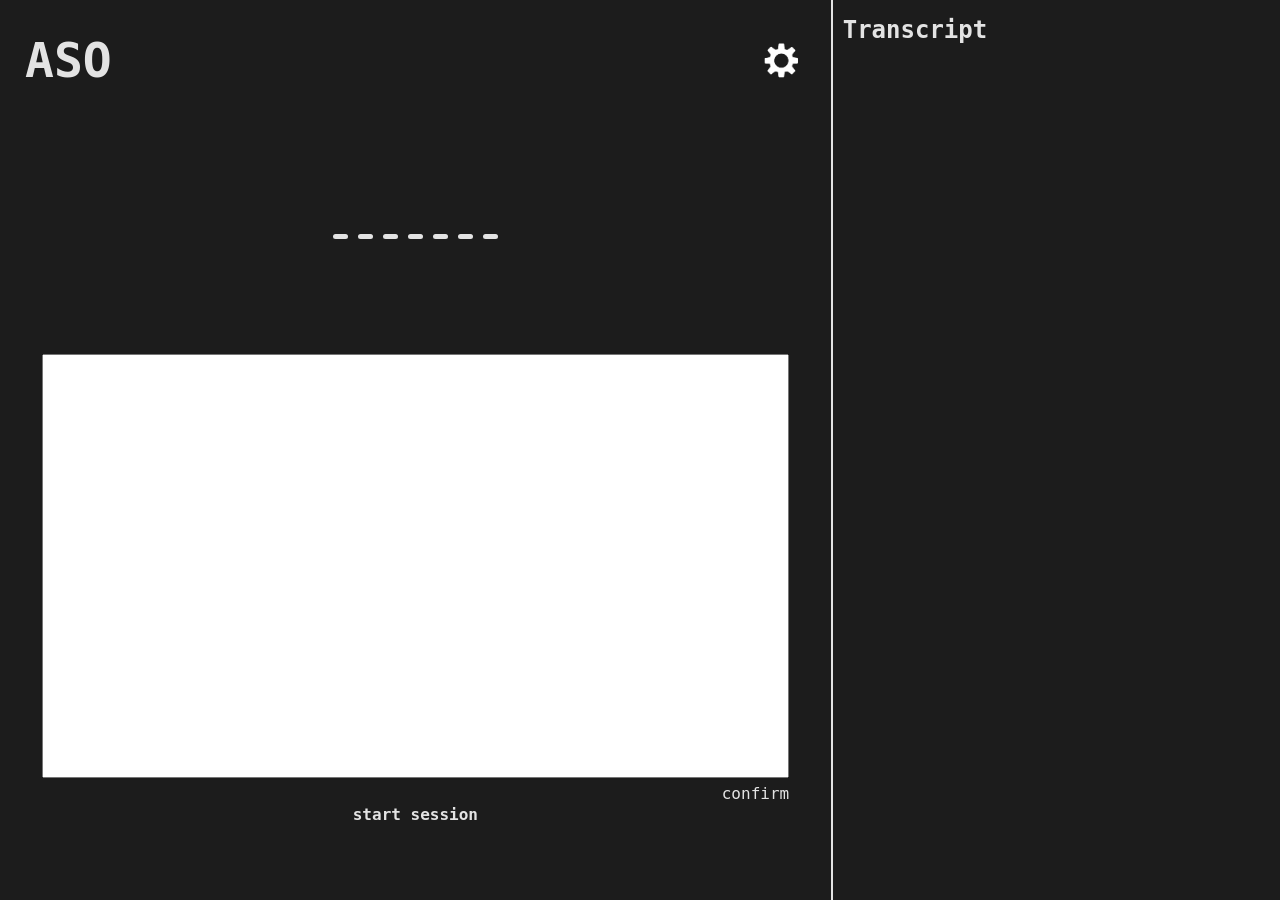
<file: index.html>
<head>
    <title>
        ASO - Your All In One Startup Coach
    </title>
    <link rel="stylesheet" href="style.css"/>
    <link rel="script" href="script.js"/>
    <meta charset="UTF-8"/>
    <meta name="viewport" content="width=device-width, initial-scale=1.0"/>
    <style>
    </style>
</head>

<body>
    <div class="home">
        <div class="speaking">
            <div class="home_heading">
                <h1>ASO</h1>
                <img src="icons/settings_white.png">
            </div>
            <div class="home_speaking_indication">
                <div class= "bar bar1"></div>
                <div class= "bar bar2"></div>
                <div class= "bar bar3"></div>
                <div class= "bar bar4"></div>
                <div class= "bar bar5"></div>
                <div class= "bar bar6"></div>
                <div class= "bar bar7"></div>
            </div>
            <div class="incoming_speech">
                <textarea id="current_speech"></textarea>
                <button class="confirm_speech" id="confirm_speech">confirm</button>
            </div>

            <button class="control_session" id="control_session">start session</button>
        </div>

        <div class="transcription">
            <div class="transcription_heading">
                <h1>Transcript</h1>
            </div>
            <div class="transcription_content">
                <p id="content">
                </p>
            </div>
        </div>
    </div>

    <script src="script.js"></script>
</body>
</file>
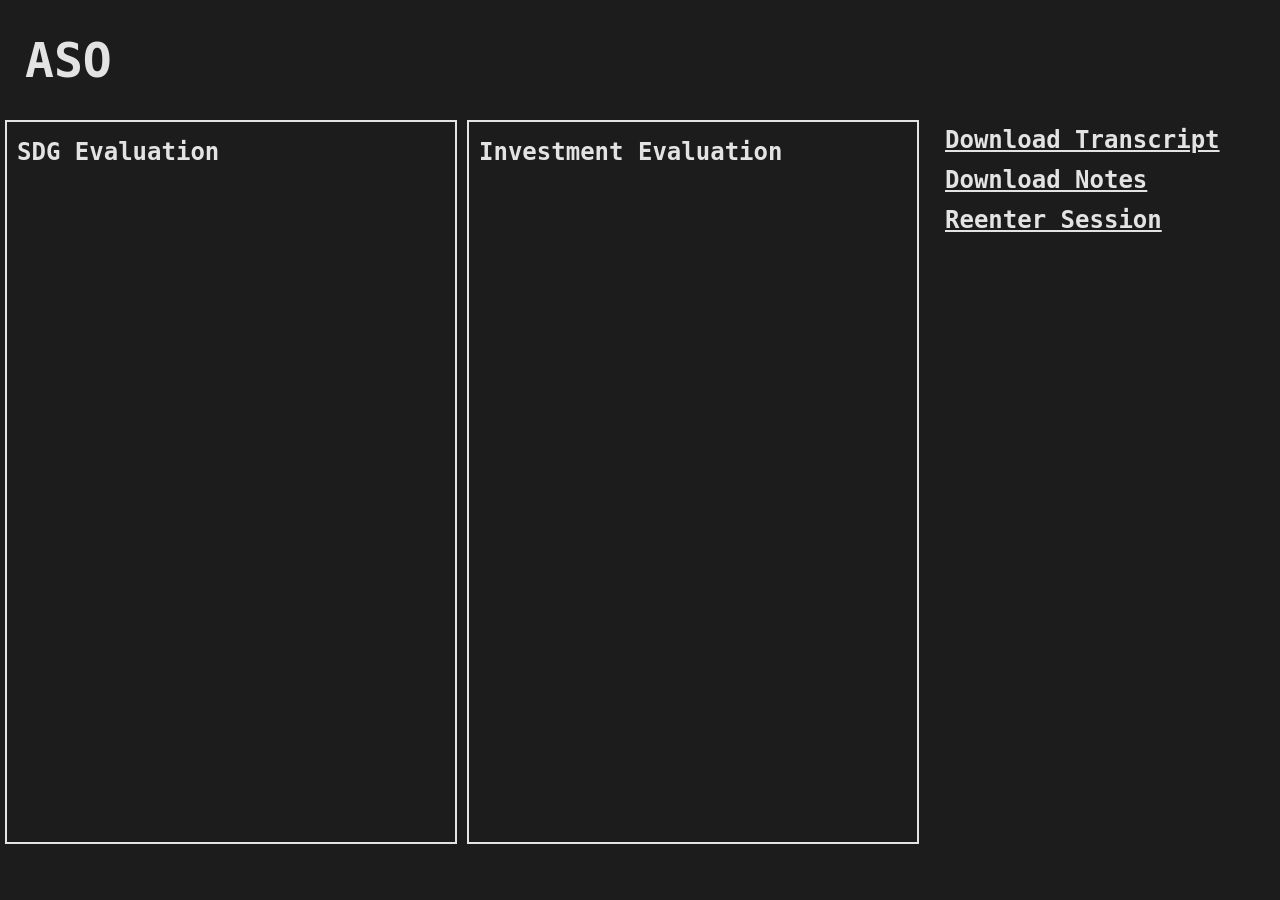
<file: evaluation.html>
<head>
    <title>
        ASO - Startup Evaluation
    </title>
    <link rel="stylesheet" href="style.css"/>
    <link rel="script" href="script.js"/>
    <meta charset="UTF-8"/>
    <meta name="viewport" content="width=device-width, initial-scale=1.0"/>
    <style>
    </style>
</head>

<body>
    <div class="home_heading">
        <h1>ASO</h1>
    </div>
    <div class="results">
        <div class="sdg_eval">
            <div class="sdg_heading">
                <h1>SDG Evaluation</h1>
            </div>
            <div class="sdg_response">
                <p id="sdg">
                </p>
            </div>
        </div>

        <div class="investment_eval">
            <div class="investment_heading">
                <h1>Investment Evaluation</h1>
            </div>
            <div class="investment_response">
                <p id="investment">
                </p>
            </div>
        </div>

        <div class="evaluation_next_steps">
            <button id="download_transcript"><u>Download Transcript</u></button>
            <button id="download_notes"><u>Download Notes</u></button>
            <button id="reenter_session"><u>Reenter Session</u></button>
        </div>
    </div>
    <script src="script.js"></script>
</body>
</file>
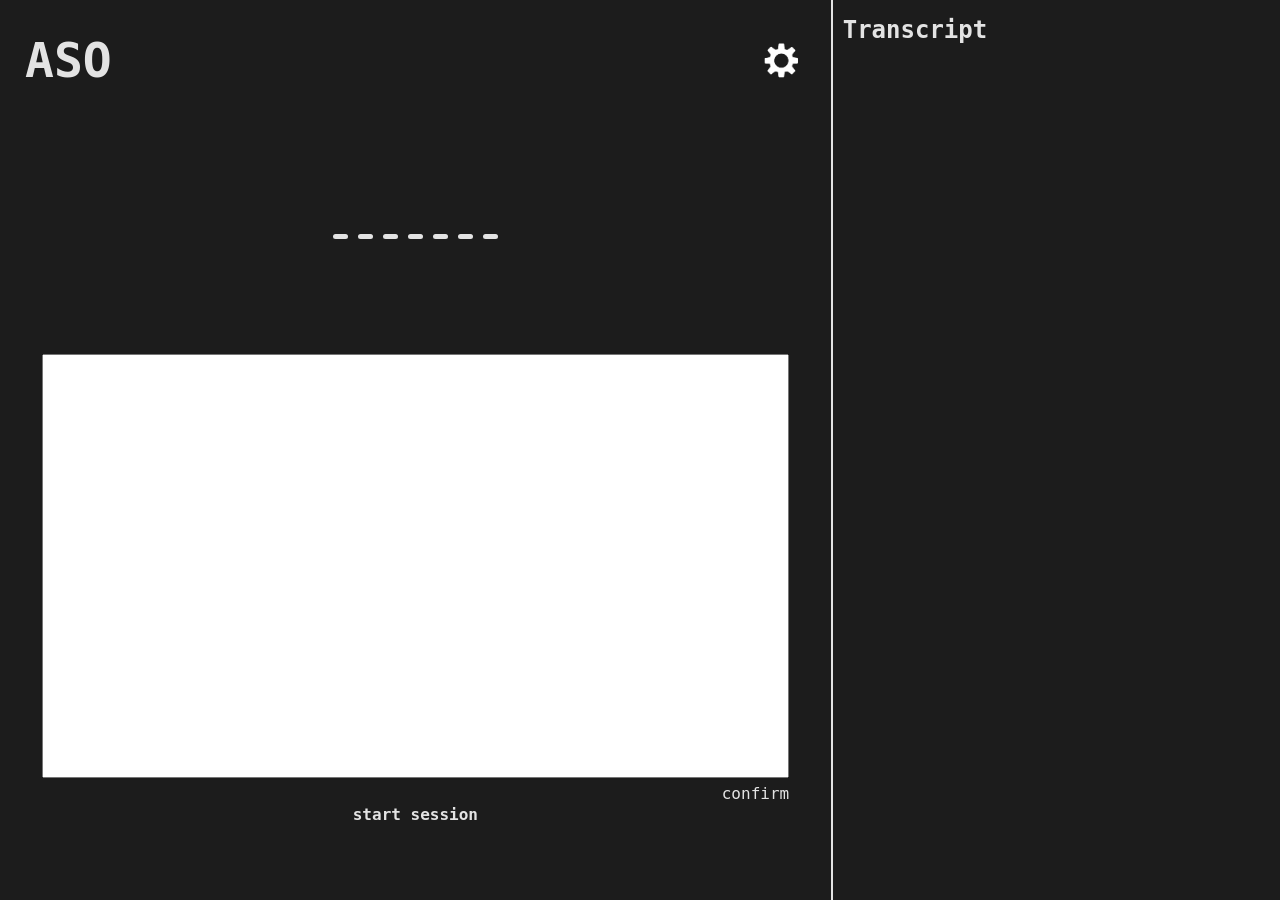
<file: home.html>
<head>
    <title>
        ASO - Your All In One Startup Coach
    </title>
    <link rel="stylesheet" href="style.css"/>
    <link rel="script" href="script.js"/>
    <meta charset="UTF-8"/>
    <meta name="viewport" content="width=device-width, initial-scale=1.0"/>
    <style>
    </style>
</head>

<body>
    <div class="home">
        <div class="speaking">
            <div class="home_heading">
                <h1>ASO</h1>
                <img src="icons/settings_white.png">
            </div>
            <div class="home_speaking_indication">
                <div class= "bar bar1"></div>
                <div class= "bar bar2"></div>
                <div class= "bar bar3"></div>
                <div class= "bar bar4"></div>
                <div class= "bar bar5"></div>
                <div class= "bar bar6"></div>
                <div class= "bar bar7"></div>
            </div>
            <div class="incoming_speech">
                <textarea id="current_speech"></textarea>
                <button class="confirm_speech" id="confirm_speech">confirm</button>
            </div>

            <button class="control_session" id="control_session">start session</button>
        </div>

        <div class="transcription">
            <div class="transcription_heading">
                <h1>Transcript</h1>
            </div>
            <div class="transcription_content">
                <p id="content">
                </p>
            </div>
        </div>
    </div>

    <script src="script.js"></script>
</body>
</file>
<file: style.css>
/* home */
body {
    justify-content: center;
    font-family: monospace;
    margin: 0;
    padding: 0;
    background-color: #1C1C1C;
    color: #E3E3E3;
}

button:hover {
    opacity: 50%;
    cursor: pointer;
    color: #E3E3E3;
}

.home {
    display: flex;
    flex-direction: row;
}

.speaking {
    display: flex;
    flex-direction: column;
    justify-content: baseline;
    width: 65%;
    height: 100vh;
}

.transcription {
    width: 35%;
    height: 100vh;
    border-left-width: 2px;
    border-left-color: #E3E3E3;
    border-left-style: solid;
}

.home_heading {
    display: flex;
    flex-direction: row;
    justify-content: space-between;
    padding: 0px 25px ;
    align-items: center;
}

.home_heading > h1 {
    font-size: 48px;
}

.home_heading > img {
    height: 50px;
    width: 50px;
}

.home_heading > img:hover{
    opacity: 50%;
    cursor: pointer;
}

.transcription_heading {
    padding-left: 10px;
}

.transcription_heading > h1 {
    font-size: 24px;
}

.transcription_content {
    padding-left: 15px;
    padding-right: 10px;
    display: flex;
    height: 90vh;
    flex-direction: column;
    align-items: baseline;
    overflow-y: scroll;
    scrollbar-width: thin;
    scroll-behavior: smooth;
}

.incoming_speech {
    display: flex;
    flex-direction: column;
    align-items: center;
    height: 50vh;
}

.incoming_speech > button {
    color: none;
    font-family: monospace;
    border: none;
    background: none;
    width: fit-content;
    align-self: flex-end;
    padding-right: 5%;
    margin-top: 5px;
    font-size: 16px;
    color: #E3E3E3;
}

.incoming_speech > textarea {
    resize: none;
    width: 90%;
    height: 100%;
    padding: 5px;
}

.control_session {
    background: none;
    border: none;
    width: fit-content;
    font-family: monospace;
    font-weight: bold;
    font-size: 16px;
    align-self: center;
    color: #E3E3E3;
}

.home_speaking_indication{
    display: flex;
    justify-content: center;
    align-items: center;
    padding-top: 1vh;
    height: 25vh;
}

.bar {
    width: 15px;
    height: 5px;
    border-radius: 20px 20px 20px 20px;
    margin: 0px 5px 10px;
    background: #E3E3E3;
    display: inline-block;
}

.bar_speaking {
    width: 15px;
    height: 50px;
    border-radius: 20px 20px 20px 20px;
    margin: 0px 5px 10px;
    background: #E3E3E3;
    display: inline-block;
    animation: loading 3s linear infinite;
}

.bar1 {
    animation-delay: 0.01s;
}

.bar2 {
    animation-delay: 0.2s;
}

.bar3 {
    animation-delay: 0.01s;
}

.bar4 {
    animation-delay: 0.2s;
}

.bar5 {
    animation-delay: 0.01s;
}

.bar6 {
    animation-delay: 0.2s;
}

.bar7 {
    animation-delay: 0.01s;
}

@keyframes loading {
    0% {
        transform: scaleY(1);
    }

    50% {
        transform: scaleY(-1);
    }

    100% {
        transform: scaleY(1);
    }
}

/* evaluation */
.results {
    display: flex;
    flex-direction: row;
}

.sdg_eval {
    width: 35%;
    height: 80vh;
    border: 2px #E3E3E3 solid;
    margin: 0px 5px;
}

.sdg_heading {
    padding-left: 10px;
}

.sdg_heading > h1 {
    font-size: 24px;
}

.sdg_response {
    padding-left: 15px;
    padding-right: 10px;
    display: flex;
    flex-direction: column;
    align-items: baseline;
    overflow-y: scroll;
    height: 70vh;
    scrollbar-width: thin;
    scroll-behavior: smooth;
}

.investment_eval {
    width: 35%;
    height: 80vh;
    border: 2px #E3E3E3 solid;
    margin: 0px 5px;
}

.investment_heading {
    padding-left: 10px;
}

.investment_heading > h1 {
    font-size: 24px;
}

.investment_response {
    padding-left: 15px;
    padding-right: 10px;
    display: flex;
    flex-direction: column;
    align-items: baseline;
    overflow-y: scroll;
    height: 70vh;
    scrollbar-width: thin;
    scroll-behavior: smooth;
}

.evaluation_next_steps {
    display: flex;
    flex-direction: column;
    align-items: baseline;
    padding-left: 15px;
}

.evaluation_next_steps > button {
    background: none;
    color: #E3E3E3;
    border: none;
    font-size: 24px;
    font-family: monospace;
    font-weight: bold;
    margin: 5px 0px;
}
</file>
